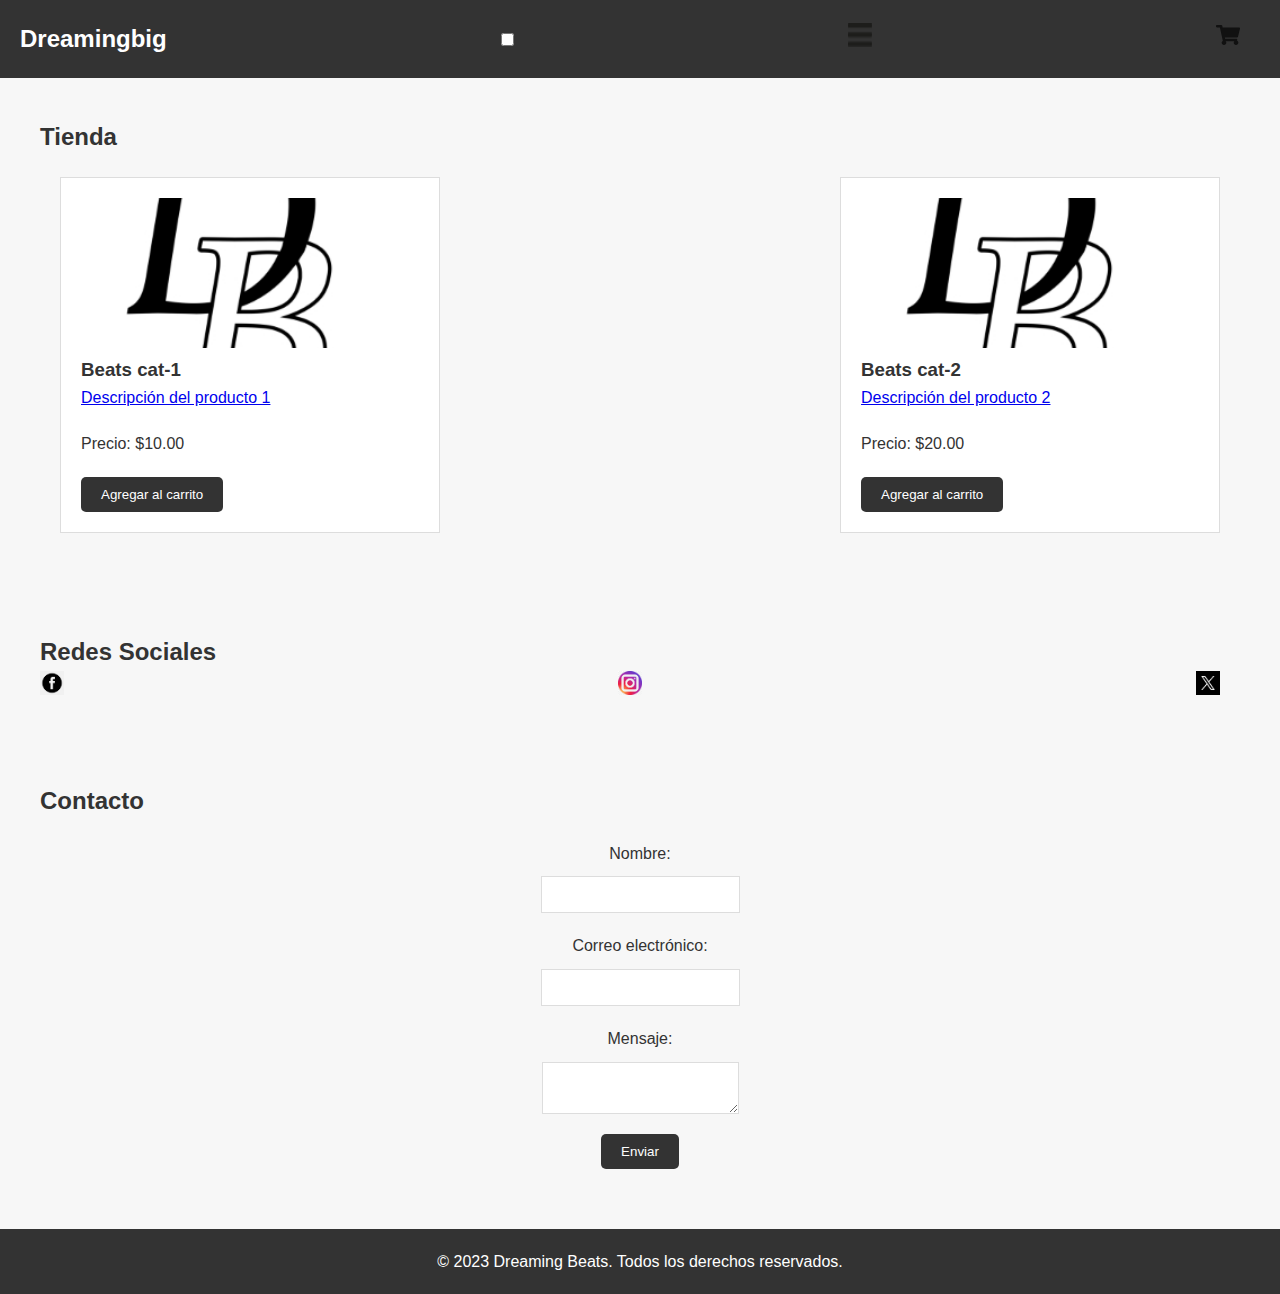
<file: index.html>
<!DOCTYPE html>
<html lang="es">
<head>
    <meta charset="UTF-8">
    <meta name="viewport" content="width=device-width, initial-scale=1.0">
    <title>Dreamingbig Beats</title>
    <link rel="stylesheet" href="styles.css">
</head>
<body>
    <header class="header">
        <div class="menu container">
            <a href="index.html" class="logo">Dreamingbig</a>
            <input type="checkbox" id="menu" />
            <label for="menu">
                <img src="images/menu.png" class="menu-icono" alt="menu">
            </label>
            <nav class="navbar">
                <ul>
                    <li><a href="index.html">Inicio</a></li>
                    <li><a href="index2.html">Beats</a></li>
                    <li><a href="redes-sociales.html">Redes Sociales</a></li>
                    <li><a href="contacto.html">Contacto</a></li>
                    <li><a href="#">pvpv</a></li>
                </ul>
            </nav>
            <div class="carrito">
                <img src="images/car.svg" id="img-carrito" alt="">
                <div id="carrito-content">
                    <table id="lista-carrito">
                        <thead>
                            <tr>
                                <th>Imagen</th>
                                <th>Nombre</th>
                                <th>Precio</th>
                                <th></th>
                            </tr>
                        </thead>
                        <tbody></tbody>
                    </table>
                    <a href="#" id="vaciar-carrito" class="btn-2">Vaciar carrito</a>
                </div>
            </div>
        </div>
    </header>

    <main class="main">
        <section class="tienda container">
            <h2>Tienda</h2>
            <div class="productos">
                <div class="producto">
                    <img src="img/logo.jpg" alt="logo-1">
                    <h3>Beats cat-1</h3>
                    <p><a href="https://drive.google.com/drive/folders/12s5fGqoZiLVjE7f69AtgiG4NfS7BeOj-">Descripción del producto 1</a></p>
                    <p>Precio: $10.00</p>
                    <button class="btn-1" data-id="1">Agregar al carrito</button>
                </div>
                <div class="producto">
                    <img src="img/logo.jpg" alt="logo-2">
                    <h3>Beats cat-2</h3>
                    <p><a href="https://drive.google.com/drive/folders/1L5qDp934ThyuLF9hD_kR7XTUJae0OUA1">Descripción del producto 2</a></p>
                    <p>Precio: $20.00</p>
                    <button class="btn-1" data-id="2">Agregar al carrito</button>
                </div>
                <!-- Más productos -->
            </div>
        </section>

        <section class="redes-sociales container">
            <h2>Redes Sociales</h2>
            <div class="redes">
                <a href="#" class="facebook">
                    <img src="img/face.png" alt="Facebook">
                </a>
                <a href="https://www.instagram.com/d_reamingbig?igsh=MWhmamszZDliOGh3Ng==" class="instagram">
                    <img src="img/insta.jpg" alt="Instagram">
                </a>
                <a href="#" class="twitter">
                    <img src="img/twit.png" alt="Twitter">
                </a>
                <!-- Más redes sociales -->
            </div>
        </section>

        <section class="contacto container">
            <h2>Contacto</h2>
            <form action="#" method="post">
                <label for="nombre">Nombre:</label>
                <input type="text" id="nombre" name="nombre" required>
                <label for="correo">Correo electrónico:</label>
                <input type="email" id="correo" name="correo" required>
                <label for="mensaje">Mensaje:</label>
                <textarea id="mensaje" name="mensaje" required></textarea>
                <button type="submit">Enviar</button>
            </form>
        </section>
    </main>

    <footer class="footer">
        <p>&copy; 2023 Dreaming Beats. Todos los derechos reservados.</p>
    </footer>

    <script src="script.js"></script>
</body>
</html>
</file>
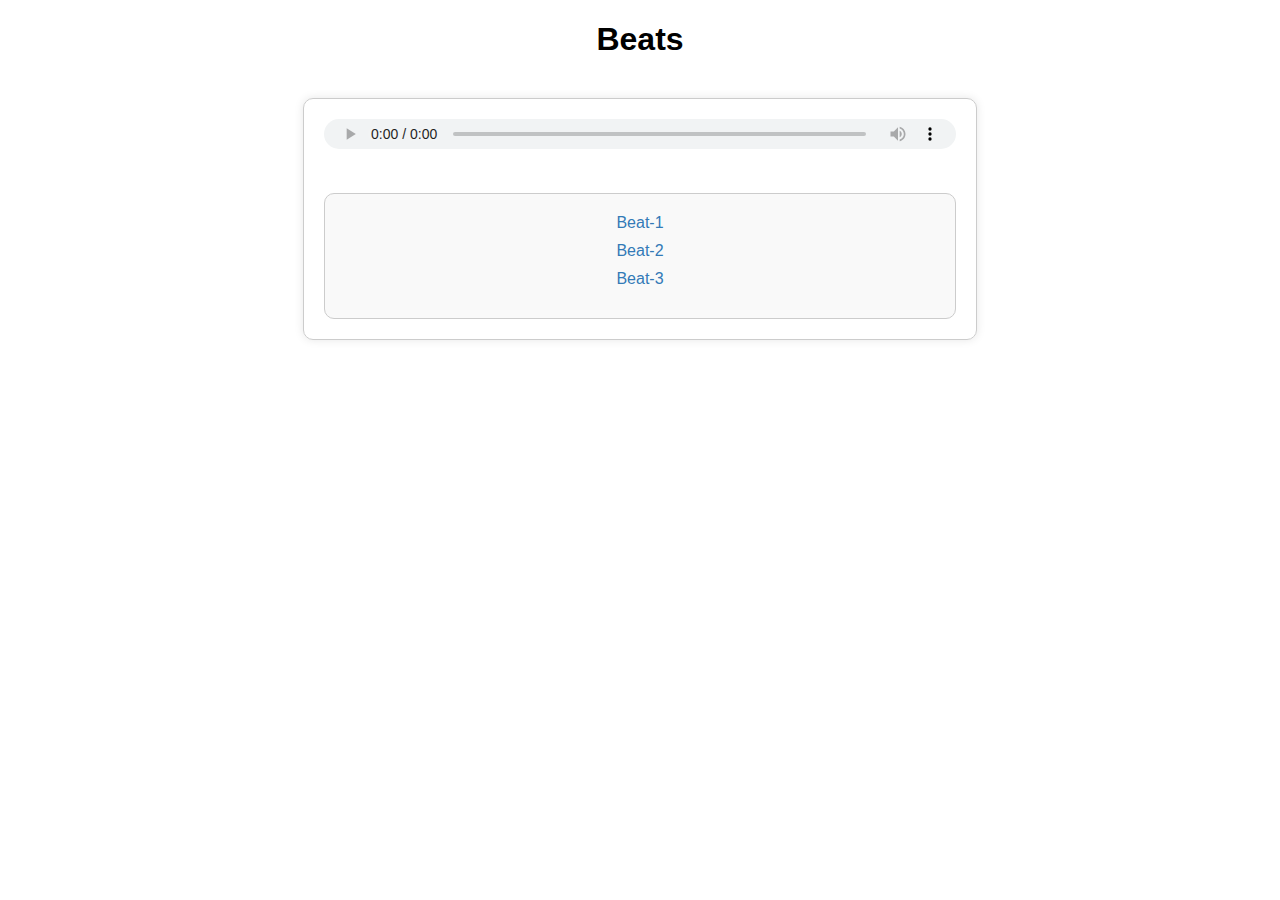
<file: index2.html>
<!DOCTYPE html>
<html lang="es">
<head>
    <meta charset="UTF-8">
    <meta name="viewport" content="width=device-width, initial-scale=1.0">
    <title>Música</title>
    <link rel="stylesheet" href="styles2.css">
</head>
<body>
    <h1>Beats</h1>
    <div id="music-player">
        <audio id="audio" controls>
            <source src="" type="audio/mp3">
            Your browser does not support the audio element.
        </audio>
        <div id="music-list">
            <ul>
                <li>
                    <a href="music/Cry The Used (320K).mp3" data-src="music/song1.mp3">Beat-1</a>
                </li>
                <li>
                    <a href="#" data-src="music/song2.mp3">Beat-2</a>
                </li>
                <li>
                    <a href="#" data-src="music/song3.mp3">Beat-3</a>
                </li>
            </ul>
        </div>
    </div>

    <script src="script2.js"></script>
</body>
</html>
</file>
<file: styles.css>
/* Estilos generales */

* {
  box-sizing: border-box;
  margin: 0;
  padding: 0;
}

body {
  font-family: Arial, sans-serif;
  line-height: 1.6;
  color: #333;
  background-color: #f9f9f9;
}

/* Header */

.header {
  background-color: #333;
  color: #fff;
  padding: 20px;
  text-align: center;
}

.menu {
  display: flex;
  justify-content: space-between;
  align-items: center;
}

.logo {
  font-size: 24px;
  font-weight: bold;
  color: #fff;
  text-decoration: none;
}

.menu-icono {
  width: 24px;
  height: 24px;
  margin-right: 10px;
  cursor: pointer;
}

.navbar {
  display: none;
}

.navbar ul {
  list-style: none;
  margin: 0;
  padding: 0;
}

.navbar li {
  margin-right: 20px;
}

.navbar a {
  color: #fff;
  text-decoration: none;
}

.navbar a:hover {
  color: #ccc;
}

/* Mostrar navbar en dispositivos móviles */

@media (max-width: 768px) {
  .navbar {
    display: block;
  }
}

/* Carrito */

.carrito {
  position: relative;
  display: inline-block;
  margin-right: 20px;
}

.carrito img {
  width: 24px;
  height: 24px;
  cursor: pointer;
}

#carrito-content {
  position: absolute;
  top: 50px;
  right: 0;
  background-color: #fff;
  padding: 20px;
  border: 1px solid #ddd;
  display: none;
}

#carrito-content table {
  width: 100%;
  border-collapse: collapse;
}

#carrito-content th, #carrito-content td {
  border: 1px solid #ddd;
  padding: 10px;
  text-align: left;
}

#vaciar-carrito {
  background-color: #333;
  color: #fff;
  padding: 10px 20px;
  border: none;
  border-radius: 5px;
  cursor: pointer;
}

#vaciar-carrito:hover {
  background-color: #444;
}

/* Tienda */

.tienda {
  background-color: #f7f7f7;
  padding: 40px;
}

.productos {
  display: flex;
  flex-wrap: wrap;
  justify-content: space-between;
}

.producto {
  width: calc(33.33% - 20px);
  margin: 20px;
  background-color: #fff;
  padding: 20px;
  border: 1px solid #ddd;
}

.producto img {
  width: 100%;
  height: 150px;
  object-fit: cover;
}

.producto h3 {
  margin-top: 0;
}

.producto p {
  margin-bottom: 20px;
}

.producto button {
  background-color: #333;
  color: #fff;
  padding: 10px 20px;
  border: none;
  border-radius: 5px;
  cursor: pointer;
}

.producto button:hover {
  background-color: #444;
}

/* Redes Sociales */

.redes-sociales {
  background-color: #f7f7f7;
  padding: 40px;
}

.redes {
  display: flex;
  justify-content: space-between;
}

.redes a {
  margin-right: 20px;
}

.redes img {
  width: 24px;
  height: 24px;
}

/* Contacto */

.contacto {
  background-color: #f7f7f7;
  padding: 40px;
}

.contacto form {
  display: flex;
  flex-direction: column;
  align-items: center;
  padding: 20px;
}

.contacto label {
  margin-bottom: 10px;
}

.contacto input, .contacto textarea {
  padding: 10px;
  border: 1px solid #ddd;
  margin-bottom: 20px;
}

.contacto button[type="submit"] {
  background-color: #333;
  color: #fff;
  padding: 10px 20px;
  border: none;
  border-radius: 5px;
  cursor: pointer;
}

.contacto button[type="submit"]:hover {
  background-color: #444;
}

/* Footer */

.footer {
  background-color: #333;
  color: #fff;
  padding: 20px;
  text-align: center;
  }
</file>
<file: styles2.css>
body {
    font-family: Arial, sans-serif;
    text-align: center;
}

#music-player {
    width: 50%;
    margin: 40px auto;
    padding: 20px;
    border: 1px solid #ccc;
    border-radius: 10px;
    box-shadow: 0 0 10px rgba(0, 0, 0, 0.1);
}

#audio {
    width: 100%;
    height: 30px;
    margin-bottom: 20px;
}

#music-list {
    margin-top: 20px;
    padding: 20px;
    border: 1px solid #ccc;
    border-radius: 10px;
    background-color: #f9f9f9;
}

#music-list ul {
    list-style: none;
    padding: 0;
    margin: 0;
}

#music-list li {
    margin-bottom: 10px;
}

#music-list a {
    text-decoration: none;
    color: #337ab7;
}

#music-list a:hover {
    color: #23527c;
}
</file>
